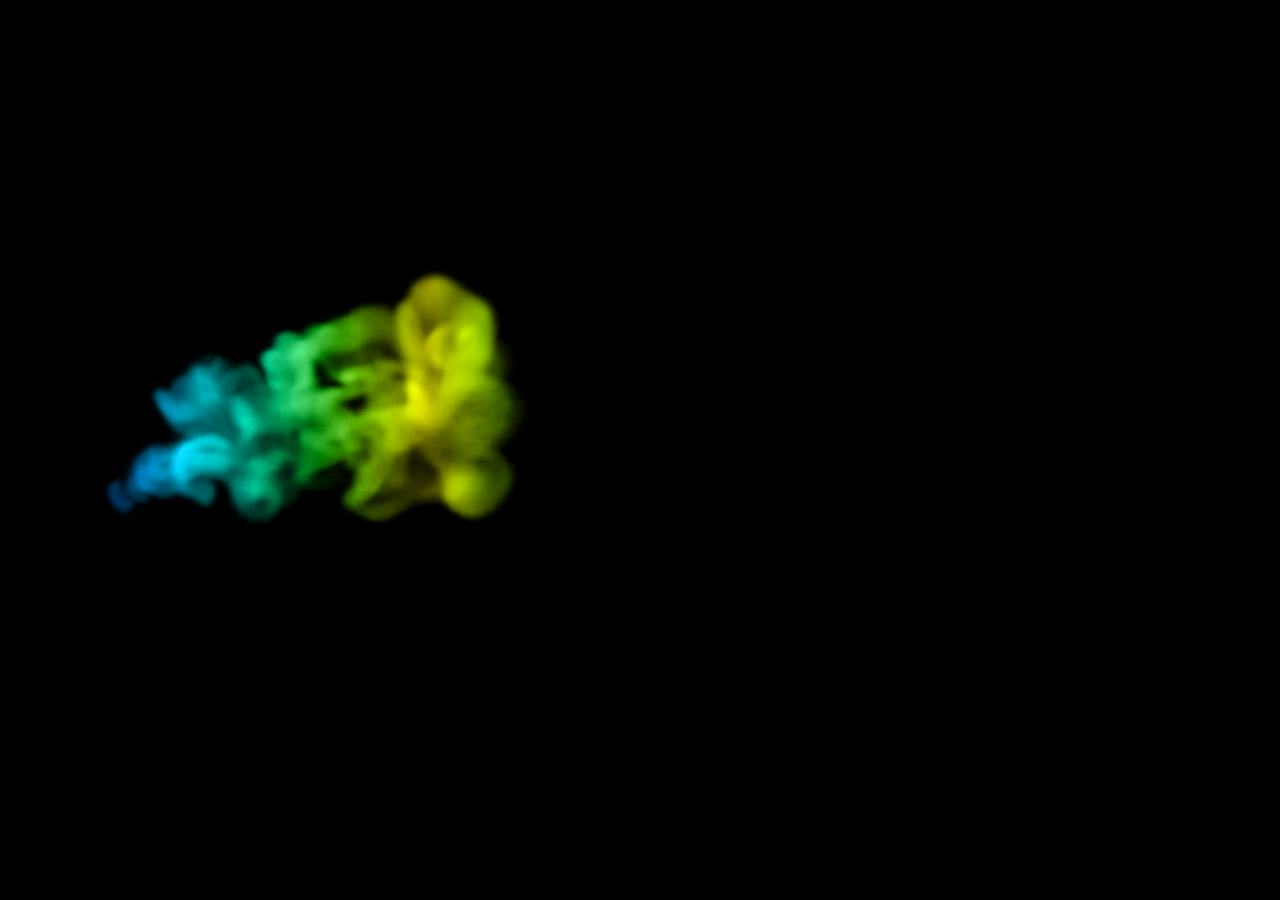
<file: index2.html>
<html>
    <head>
        <meta charset="utf-8">
        <title>Meraki Diner</title>
        <link rel ="stylesheet" href="style2.css">
    </head>
    <body>
        <section>
                <video src="fluidpro.mp4" autoplay muted></video>
            <h1>
                <span>M</span>
                <span>E</span>
                <span>R</span>
                <span>A</span>
                <span>K</span>
                <span>I</span>
            

            </h1>
        </section>
    </body>
</html>
</file>
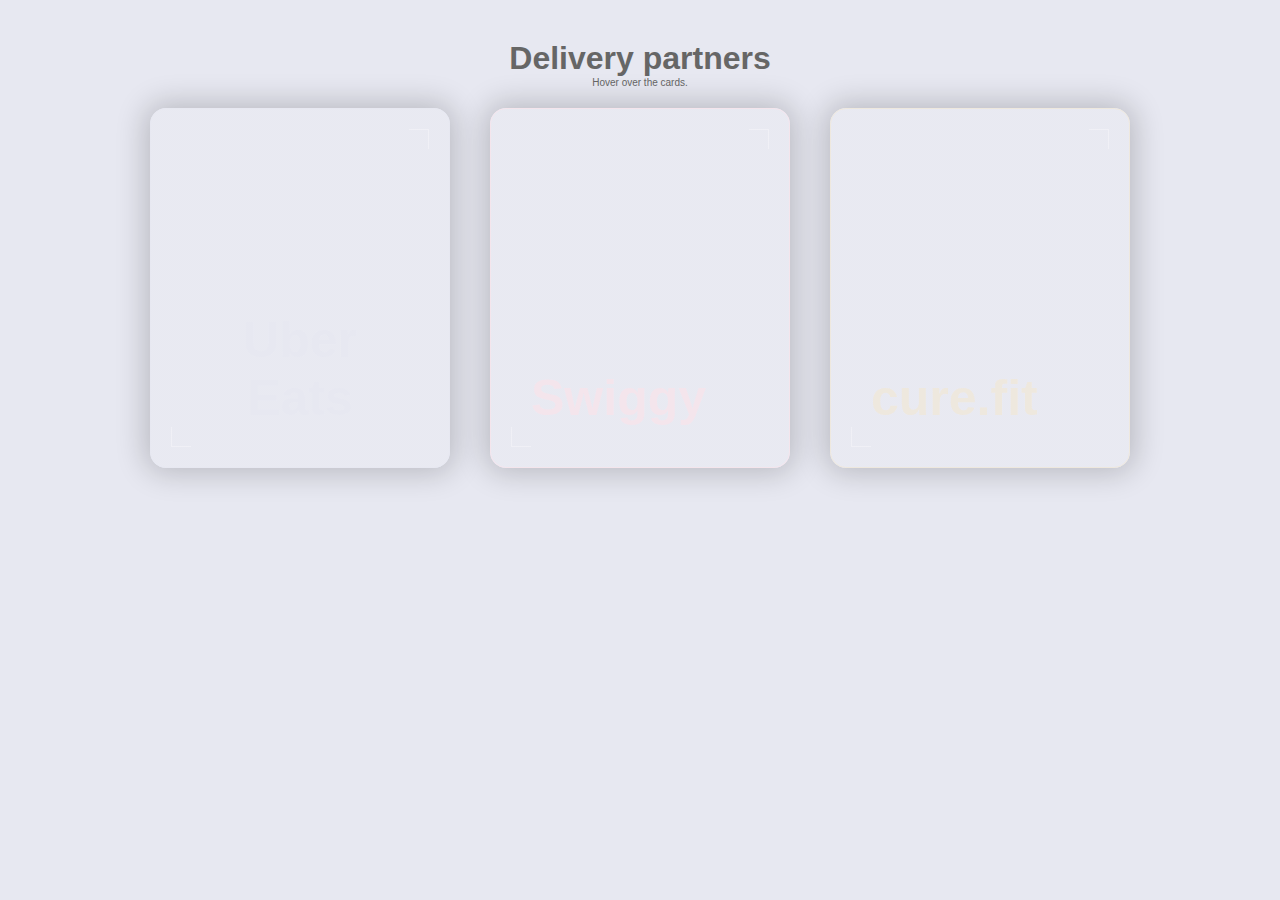
<file: index3.html>
<!DOCTYPE html>
<html>
    <head>
        <link rel="stylesheet" href="style3.css">
    </head>
    <body>
        <h1>Delivery partners</h1>
<p>Hover over the cards.</p>

<section class="main">
  <div class="wrap wrap--1">
    <div class="container container--1">
      <h1>Uber Eats</h1>
    </div>
  </div>
  <div class="wrap wrap--2">
    <div class="container container--2">
      <h1>Swiggy</h1>
    </div>
  </div>
  <div class="wrap wrap--3">
    <div class="container container--3">
      <h1>cure.fit</h1>
    </div>
  </div>
</section>
<script src="js3.js"></script>
    </body>
</html>
</file>
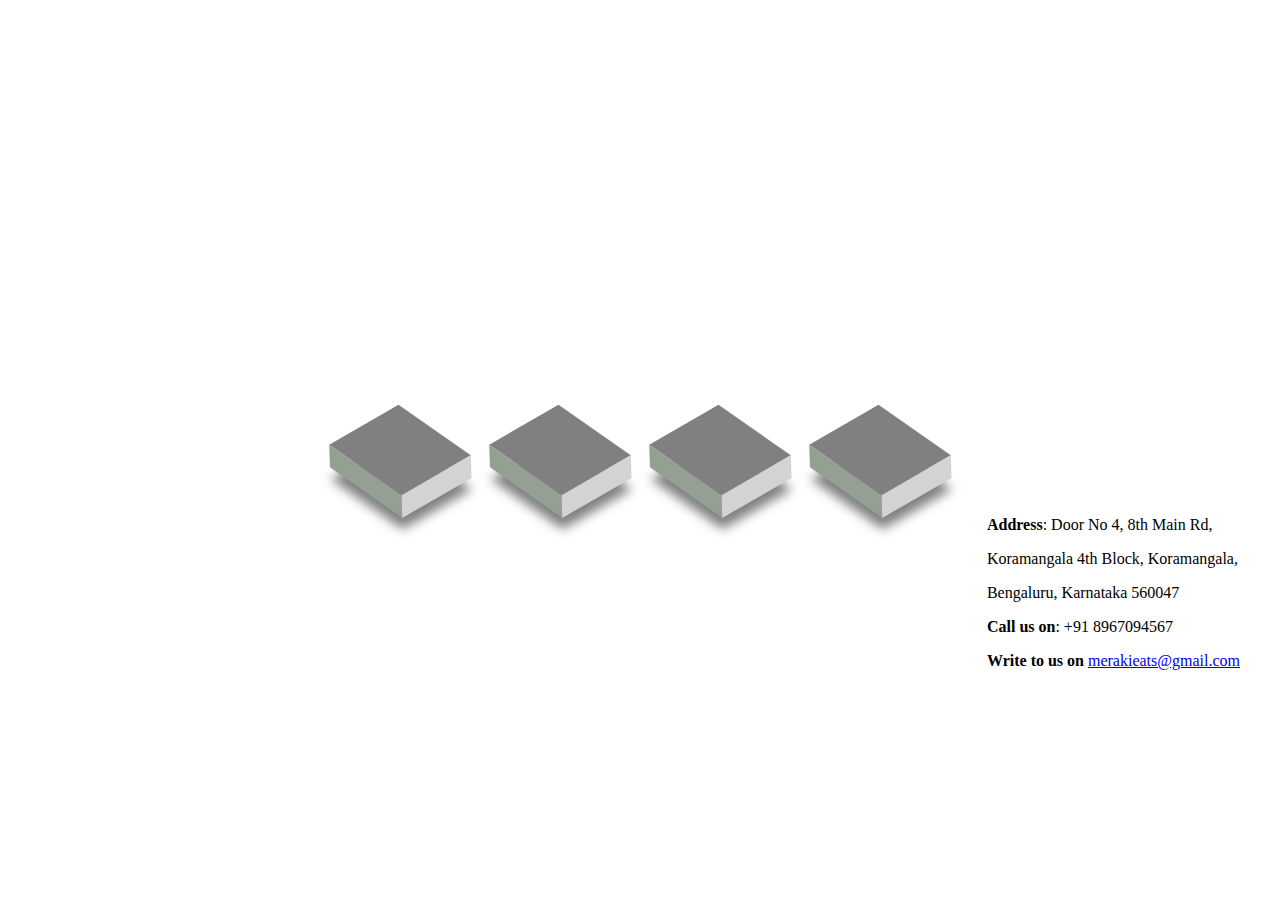
<file: index5.html>
<!DOCTYPE html>
<html lang="en" >

<head>
  <meta charset="UTF-8">
  <title>CSS Social Media Icons - 3D Icons-Hover Effect</title>
  <link rel="stylesheet" href="https://use.fontawesome.com/releases/v5.0.13/css/all.css" integrity="sha384-DNOHZ68U8hZfKXOrtjWvjxusGo9WQnrNx2sqG0tfsghAvtVlRW3tvkXWZh58N9jp" crossorigin="anonymous">
  
  
      <link rel="stylesheet" href="social.css">

  
</head>

<body>

  <ul>
  <li>
    <a href=""><i class="fab fa-facebook-f"></i></a></li>
  <li><a href=""><i class="fab fa-instagram"></i></a></li>
  <li><a href=""><i class="fab fa-twitter"></i></a></li>
  <li><a href=""><i class="fab fa-apple"></i></a></li>
     
  </li>
</ul>
<div class="end">
    <p><b>Address</b>: Door No 4, 8th Main Rd,
         <p>Koramangala 4th Block, Koramangala,</p>
          <p>Bengaluru, Karnataka 560047</p>
  <p><b>Call us on</b>: +91 8967094567</p>
  <p><b> Write to us on</b> <a href="#">merakieats@gmail.com</a></p>
</div> 

</body>

</html>
</file>
<file: style2.css>
body{
    padding:0;
    margin:0;
}
section{
    height:100vh;
    background: #000;
}
section:before{
    content:'';
    position: absolute;
    width: 100%;
    height:100%;
    background:linear-gradient(to left,#f00,#ff0,#f00,#0f0,#ff0,#0ff,#00f);
    mix-blend-mode:color;
}
h1{
    margin: 0;
    padding: 0;
    color:#ddd;
    font-size:5em;
   position: absolute;
    top: 50%;
    transform: translateY(-50%);
    text-align: center;
    width:100%;
    
}
h1 span{
    opacity: 0;
display: inline-block;
animation: animat 1s linear forwards;
}
@keyframes animat {
    0%{
        opacity:0;
        transform: rotateY(90deg);
        filter:blur(10px);
    }
    100%{
        opacity:1;
        transform: rotateY(0deg);
        filter:blur(0);
    }
}
video{
    height:100vh;
    object-fit:cover;
}
h1 span:nth-child(1){
    animation-delay: 2s;
}
h1 span:nth-child(2){
    animation-delay: 2.25s;
}
h1 span:nth-child(3){
    animation-delay: 2.5s;
}
h1 span:nth-child(4){
    animation-delay: 3s;
}
h1 span:nth-child(5){
    animation-delay: 3.5s;
}
h1 span:nth-child(6){
    animation-delay: 4s;
}
</file>
<file: style3.css>
*,
*:after,
*:before {
  margin: 0;
  padding: 0;
  box-sizing: border-box;
}
html {
  font-size: 62.5%;
}
body {
  font-family: 'Segoe Ui', sans-serif;
  min-height: 100vh;
  padding: 2rem;
  color: #666;
  background: #e7e8f1;
  text-align: center;
}
h1 {
  font-size: 3.2rem;
  padding-top: 2rem;
}
h1*p {
  font-size: 1.8rem;
  padding: 2rem 0 3rem;
}
.main {
  display: flex;
  flex-wrap: wrap;
  justify-content: center;
  align-items: center;
}
.wrap {
  margin: 2rem;
  transform-style: preserve-3d;
  transform: perspective(100rem);
  cursor: pointer;
}
.container {
  --rX: 0;
  --rY: 0;
  --bX: 50%;
  --bY: 80%;
  width: 30rem;
  height: 36rem;
  border: 1px solid #e7e8f1;
  border-radius: 1.6rem;
  padding: 4rem;
  display: flex;
  align-items: flex-end;
  position: relative;
  transform: rotate(calc(var(--rX) * 1deg)) rotateY(calc(var(--rY) * 1deg));
  background: linear-gradient(hsla(0, 0%, 100%, .1), hsla(0, 0%, 100%, .1)), url("https://images.unsplash.com/photo-1467003909585-2f8a72700288?ixlib=rb-1.2.1&ixid=eyJhcHBfaWQiOjEyMDd9&auto=format&fit=crop&w=334&q=80");
  background-position: var(--bX) var(--bY);
  background-size: 40rem auto;
  box-shadow: 0 0 3rem .5rem hsla(0, 0%, 0%, .2);
  transition: transform .6s 1s;
}
.container:before,
.container:after {
  content: "";
  width: 2rem;
  height: 2rem;
  border: 1px solid #fff;
  position: absolute;
  z-index: 2;
  opacity: .3;
  transition: .3s;
}
.container:before {
  top: 2rem;
  right: 2rem;
  border-bottom-width: 0;
  border-left-width: 0;
}
.container:after {
  bottom: 2rem;
  left: 2rem;
  border-top-width: 0;
  border-right-width: 0;
}
.container--active {
  transition: none;
}
.container--2 {
  filter: hue-rotate(80deg) saturate(140%);
}
.container--3 {
  filter: hue-rotate(160deg) saturate(140%);
}
.container h1{
  color: #e7e8f1;
  font-size: 5rem;
}
.wrap:hover .container:before,
.wrap:hover .container:after {
  width: calc(100% - 4rem);
  height: calc(100% - 4rem);
}
h2{
    color:#fff;
}
</file>
<file: social.css>
:root { 
    --peach: #ffad69;
    --white: #ffffff;
    --black: #000;
    --grey : #D3D3D3;
    --facebook: #3b5999;
    --twitter: #55acee;
    --instagram: #e4405f;
    --apple: #131418;
    
  }
  
  
  body {
    margin: 0;
    padding: 0;
    background-image:url("https://images.pexels.com/photos/704971/pexels-photo-704971.jpeg?auto=compress&cs=tinysrgb&dpr=2&h=650&w=940");
    background-size: cover;
}

  
  ul {
    position: absolute;
    top: 50%;
    left: 50%;
    transform:translate(-50%, -50%);
    margin: 0;
    padding: 0;
    display: flex;
  }
  
  ul li {
    list-style: none;
    margin: 0 40px;
  }
  
   ul li a .fab{
    font-size: 40px;
     color: black;
     line-height: 80px;
     transition: .5s;
  }
  
   ul li a {
    position: relative;
     display: block;
     width: 80px;
     height: 80px;
     background: #808080;
     text-align: center;
     transform: perspective(1000px) rotate(-30deg) skew(25deg) translate(0,0);
     transition: .5s;
     box-shadow: -30px 30px 10px rgba(0,0,0,.5);
  }
  
  ul li a:before {
    content: '';
    position: absolute;
    top: 10px ;
    left: -20px;
    height: 100%;
    width: 20px;
    background: #93a092;
    transition: .5s;
    transform: rotate(0deg) skewY(-45deg);
  }
  
  ul li a:after {
    content: '';
    position: absolute;
    bottom: -20px ;
    left: -10px;
    height: 20px;
    width: 100%;
    background: var(--grey);
    transition: .5s;
    transform: rotate(0deg) skewX(-45deg);
  }
  
  ul li a:hover{
    transform: perspective(1000px) rotate(-30deg) skew(25deg) translate(20px,-20px);
    box-shadow: -50px 50px 50px rgba(0,0,0,.5);
  }
  ul li:hover .fab{
    color:white;
  }
  
  
  ul li:hover:nth-child(1) a {
    background: var(--facebook);
  }
  
  ul li:hover:nth-child(1) a:before {
    background: #5E77AB;
  }
  
  ul li:hover:nth-child(1) a:after {
    background: #4C68A2;
  }
  
  ul li:hover:nth-child(3) a {
    background: var(--twitter);
  }
  
  ul li:hover:nth-child(3) a:before {
    background: #64B2EE;
  }
  
  ul li:hover:nth-child(3) a:after{
    background: #73BAF0;
  }
  
  
  ul li:hover:nth-child(2) a {
    background: var(--instagram);
  }
  
  ul li:hover:nth-child(2) a:before {
    background: #E4506B;
  }
  
  ul li:hover:nth-child(2) a:after{
    background: #E7617A;
  }
  
  ul li:hover:nth-child(4) a {
    background: var(--apple);
  }
  
  ul li:hover:nth-child(4) a:before {
    background: #171717;
  }
  
  ul li:hover:nth-child(4) a:after{
    background: #2E2E2E;
  }
  .end{
      margin-top: 500px;
      float:right;
      margin-right:40px;
  }
</file>
